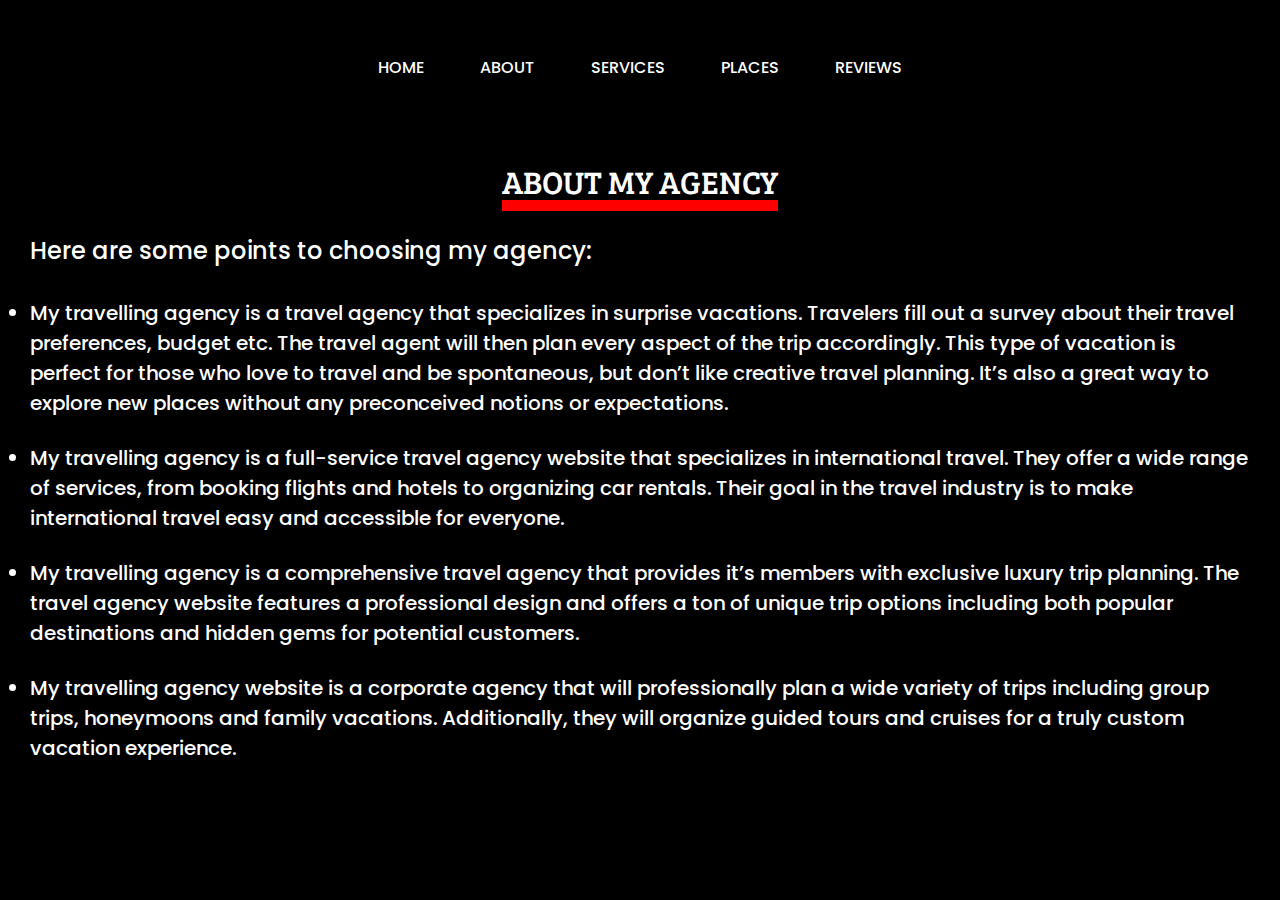
<file: about.html>
<!DOCTYPE html>
<html lang="en">
  <head>
    <meta charset="UTF-8" />
    <meta name="viewport" content="width=device-width, initial-scale=1.0" />
    <title>My Travel Agency</title>
    <link rel="stylesheet" href="about.css" />
    <link rel="preconnect" href="https://fonts.googleapis.com" />
    <link rel="preconnect" href="https://fonts.gstatic.com" crossorigin />
    <link
      href="https://fonts.googleapis.com/css2?family=Poppins:ital,wght@0,100;0,200;0,300;0,400;0,500;0,600;0,700;0,800;0,900;1,100;1,200;1,300;1,400;1,500;1,600;1,700;1,800;1,900&display=swap"
      rel="stylesheet"
    />
    <link rel="preconnect" href="https://fonts.googleapis.com" />
    <link rel="preconnect" href="https://fonts.gstatic.com" crossorigin />
    <link
      href="https://fonts.googleapis.com/css2?family=Bree+Serif&display=swap"
      rel="stylesheet"
    />
  </head>
  <body>
    <header>
      <nav class="navbar">
        <ul>
          <li><a href="index.html">Home</a></li>
          <li><a href="about.html">About</a></li>
          <li><a href="services.html">Services</a></li>
          <li><a href="places.html">Places</a></li>
          <li><a href="review.html">Reviews</a></li>
        </ul>
      </nav>
    </header>
    <section>
      <h1 class="h1">About My Agency</h1>
      <div class="chosing">
        <p>Here are some points to choosing my agency:</p>
      </div>

      <div class="section">
        <ul>
          <li>
            My travelling agency is a travel agency that specializes in surprise
            vacations. Travelers fill out a survey about their travel
            preferences, budget etc. The travel agent will then plan every
            aspect of the trip accordingly. This type of vacation is perfect for
            those who love to travel and be spontaneous, but don’t like creative
            travel planning. It’s also a great way to explore new places without
            any preconceived notions or expectations.
          </li>
          <br />

          <li>
            My travelling agency is a full-service travel agency website that
            specializes in international travel. They offer a wide range of
            services, from booking flights and hotels to organizing car rentals.
            Their goal in the travel industry is to make international travel
            easy and accessible for everyone.
          </li>
          <br />

          <li>
            My travelling agency is a comprehensive travel agency that provides
            it’s members with exclusive luxury trip planning. The travel agency
            website features a professional design and offers a ton of unique
            trip options including both popular destinations and hidden gems for
            potential customers.
          </li>
          <br />

          <li>
            My travelling agency website is a corporate agency that will
            professionally plan a wide variety of trips including group trips,
            honeymoons and family vacations. Additionally, they will organize
            guided tours and cruises for a truly custom vacation experience.
          </li>
        </ul>
      </div>
    </section>
  </body>
</html>
</file>
<file: about.css>
* {
  margin: 0px;
  padding: 0px;
  box-sizing: border-box;
  font-family: "Poppins", sans-serif;
  font-weight: 500;
  font-style: normal;
}

body {
  background-color: black;
}

.navbar ul {
  display: flex;
  gap: 3.5rem;
  height: 15vh;
  width: 100%;
  justify-content: center;
  align-items: center;
  margin-bottom: 25px;
}

.navbar ul li {
  list-style: none;
}

.navbar ul li a {
  font-size: 1rem;
  text-decoration: none;
  text-transform: uppercase;
  color: white;
}

.navbar ul li a:hover {
  color: grey;
  text-decoration: underline;
}

h1 {
  font-family: "Bree Serif", serif;
  font-weight: 400;
  font-style: normal;

  margin-top: 15px;
  width: 100%;
  color: white;
  text-align: center;
  font-size: 2rem;
  text-transform: uppercase;
  text-decoration: underline;
  text-decoration-color: red;
  text-decoration-thickness: 11px;
}

.chosing {
  color: white;
  font-size: 1.5rem;
  margin-left: 30px;
  margin-top: 30px;
}

.section {
  margin-top: 30px;
  margin-left: 30px;
  margin-right: 30px;
}

.section ul li {
  color: white;
  font-size: 1.25rem;
}
</file>
